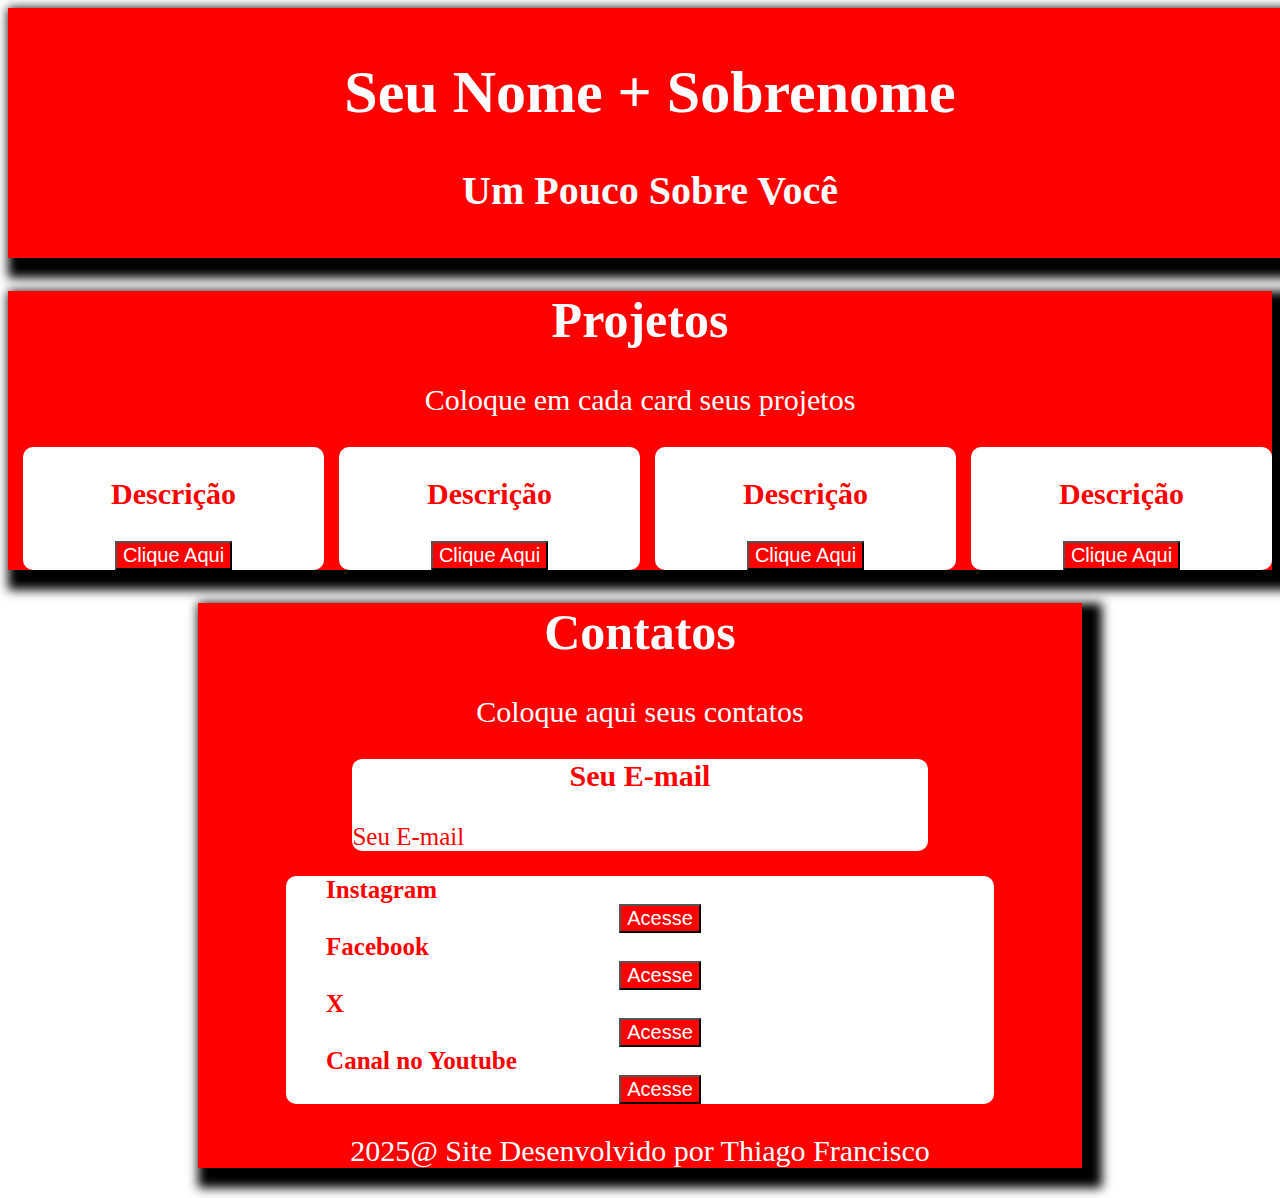
<file: index.html>
<!DOCTYPE html>
<html lang="pt-br">
<head>
    <meta charset="UTF-8">
    <meta name="viewport" content="width=device-width, initial-scale=1.0">
    <title>Inicio</title>
    <link rel="stylesheet" href="style.css">
</head>
<body>
    <header>
        <h1>Seu Nome + Sobrenome</h1>
        <h2>Um Pouco Sobre Você</h2>
    </header>
    <div class="painel">
    <h1>Projetos</h1>
    <p>Coloque em cada card seus projetos</p>
    <div class="projetos">
        <div class="projeto1">
            <p><strong>Descrição</strong></p>
            <button><a href="http://" target="_blank" rel="noopener noreferrer">Clique Aqui</a></button>
        </div>
        <div class="projeto2">
             <p><strong>Descrição</strong></p>
            <button><a href="http://" target="_blank" rel="noopener noreferrer">Clique Aqui</a></button>
        </div>
        <div class="projeto3">
             <p><strong>Descrição</strong></p>
            <button><a href="http://" target="_blank" rel="noopener noreferrer">Clique Aqui</a></button>
        </div>
        <div class="projeto4">
             <p><strong>Descrição</strong></p>
            <button><a href="http://" target="_blank" rel="noopener noreferrer">Clique Aqui</a></button>
        </div>

        </div>
        </div>
        <div class="contatos">
        <h1>Contatos</h1>
        <p>Coloque aqui seus contatos</p>

        <div class="email">
        <p><strong>Seu E-mail</strong></p><a href="http://" target="_blank" rel="noopener noreferrer">Seu E-mail</a>
                </div>

                <div class="redes">
                    <ul>
                        <li><strong>Instagram</strong><button><a href="http://" target="_blank" rel="noopener noreferrer">Acesse</a></button></li>
                        <li><strong>Facebook</strong><button><a href="http://" target="_blank" rel="noopener noreferrer">Acesse</a></button></li>
                        <li><strong>X</strong><button><a href="http://" target="_blank" rel="noopener noreferrer">Acesse</a></button></li>
                        <li><strong>Canal no Youtube</strong><button><a href="http://" target="_blank" rel="noopener noreferrer">Acesse</a></button></li>
                    </ul>

                </div>
               
            <footer><p>2025@ Site Desenvolvido por Thiago Francisco</p></footer>

    
</body>
</html>
</file>
<file: style.css>
body{
   }
header{
    display: block;
    width: 100%;height:auto;
    background-color: red;
    padding: 10px;
    border: 20px 20px 20px 20px;
    box-shadow: 10px 10px 10px 10px;
   }
header h1{
font-size: 60px;text-align: center   ;color: white;

}
header h2{
color: white;text-align: center;font-size: 40PX;

}
h1{
    font-size: 50px;color: white;
    text-align: center;
}
p{
    font-size: 30px;color: white;text-align: center;
}
.painel{
    display: block;
    width: 100%;height: auto;
    background-color: red;
    margin: auto;
    border: 20px 20px 20px 20px;
    box-shadow: 10px 10px 10px 10px;
    
    
}
.projetos{
    display: flex;
    

}
.projeto1,.projeto2,.projeto3,.projeto4{
   display: flow-root;
   border-radius: 10px; 
   width: 70%;height: auto;
   background-color: white;
   p{color: red;text-align: center;font-size: 30px;}
   margin-left: 15px;
}
button{
    display: block;
    margin: auto;
    background-color: red;
   
}
a{
    font-size: 20px;
    text-decoration: none;
    color: white;
}
.contatos{
    display: block;
    width: 70%;height: auto;
    background-color: red;
    margin: auto;
    box-shadow: 10px 10px 10px 10px;
        border: 20px 20px 20px 20px;



}
.email{
    display: block;
    width: 65%;height: auto;
    background-color: white;
    margin: auto;
       border-radius: 10px; 

   
}
.email p{
    color: red;

}
.email a{
    color: red;
    font-size: 25px;
    text-decoration: none;
}
.redes{
    display: block;
    width: 80%;height: auto;
    background-color: white;
    margin: auto;
       border-radius: 10px; 

}
.redes ul{
    list-style: none;
    color: red;
    font-size: 25px;

    
    
}
</file>
